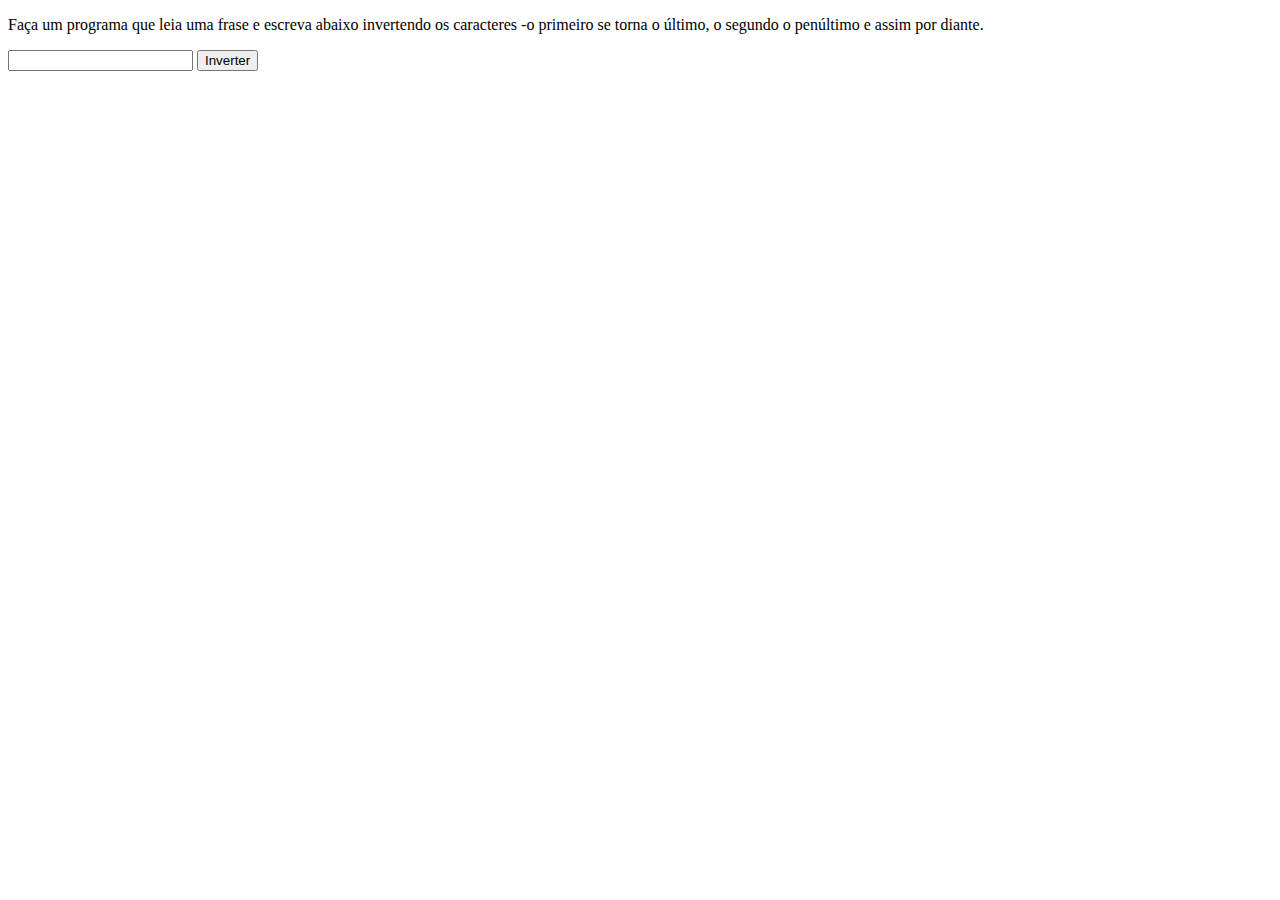
<file: exercicio1.html>
<!DOCTYPE html>
<html lang="pt-br">
<head>
    <meta charset="UTF-8">
    <meta http-equiv="X-UA-Compatible" content="IE=edge">
    <meta name="viewport" content="width=device-width, initial-scale=1.0">
    <script src="script1.js"></script>
    <title>Programação de clientes Web</title>
</head>
<body>
<p>Faça um programa que leia uma frase e escreva abaixo invertendo os caracteres -o primeiro se torna o último, o segundo o penúltimo e assim por diante.</p>
    <form>
        <input type="text" name="txt" value="" />
        <input type="button" id="btn" value="Inverter" onclick="inverter()" />
    </form>
</file>
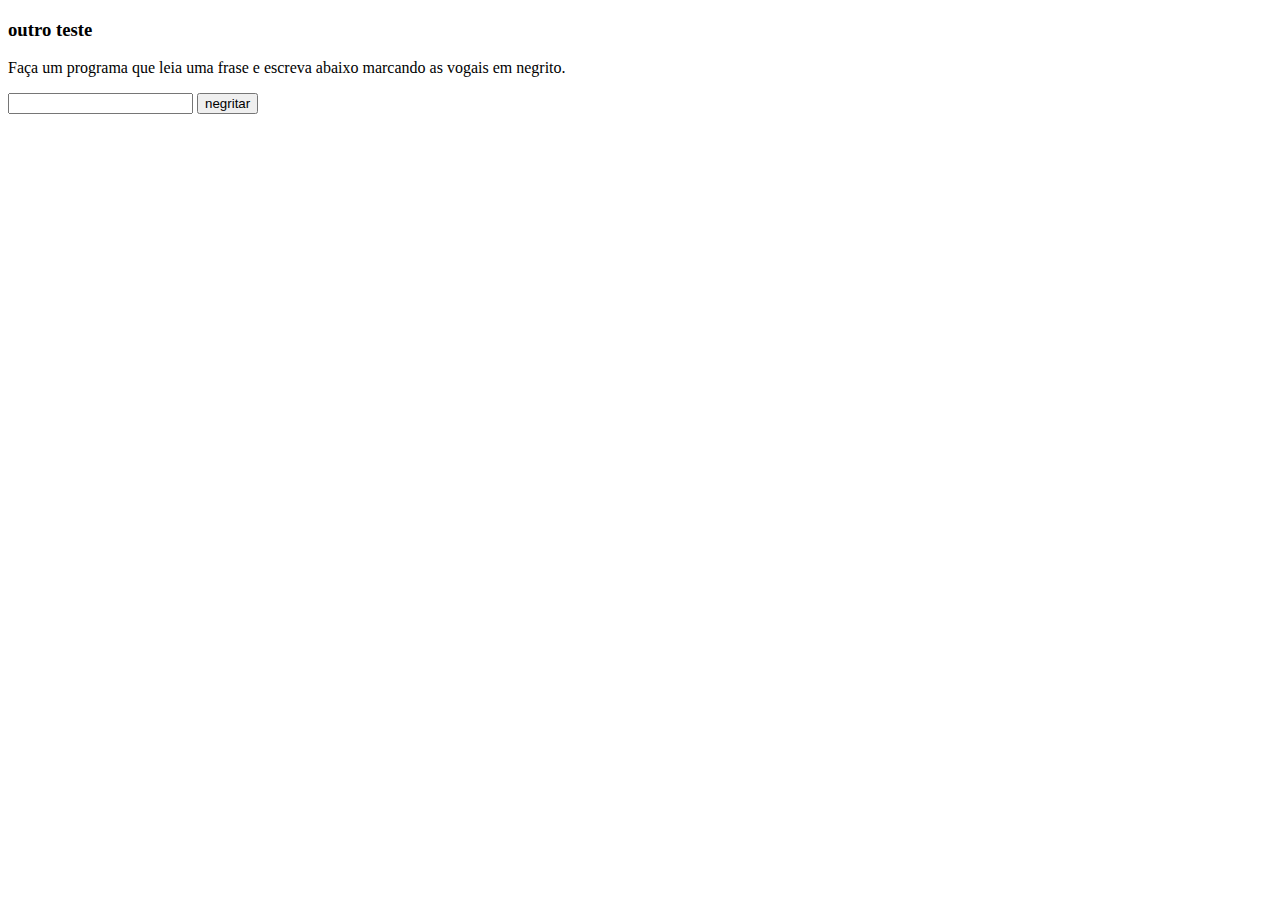
<file: exercicio2.html>
<!DOCTYPE html>
<html lang="pt-br">
<head>
    <meta charset="UTF-8">
    <meta http-equiv="X-UA-Compatible" content="IE=edge">
    <meta name="viewport" content="width=device-width, initial-scale=1.0">
    <script src="script2.js"></script>
    <title>exercicio 2</title>
</head>
<body onload="carrega()">

    <h3 class="teste">hello</h3>
    

    <p>Faça um programa que leia uma frase e escreva abaixo marcando as vogais em negrito.</p>
    <form>
        <input type="text" name="bold" value="">
        <input type="button" id="bold" value="negritar" onclick="negritar()" >
        
    </form>
</body>
</html>
</file>
